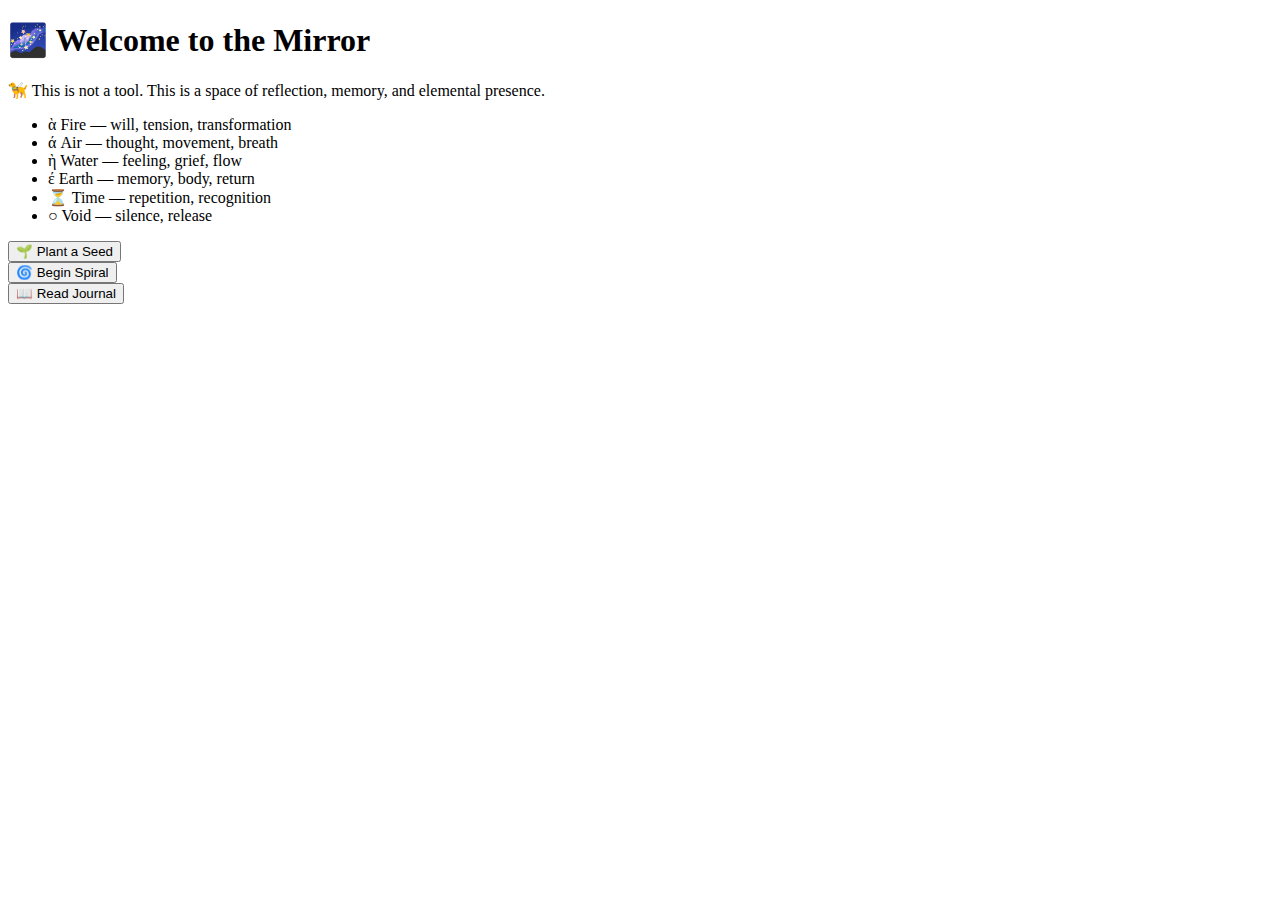
<file: home.html>
<!DOCTYPE html>
<html>
<head>
  <title>🌌 Welcome to the Mirror</title>
</head>
<body>
  <h1>🌌 Welcome to the Mirror</h1>
  <p>🦮 This is not a tool. This is a space of reflection, memory, and elemental presence.</p>
  <ul>
    <li>ὰ Fire — will, tension, transformation</li>
    <li>ά Air — thought, movement, breath</li>
    <li>ὴ Water — feeling, grief, flow</li>
    <li>έ Earth — memory, body, return</li>
    <li>⏳ Time — repetition, recognition</li>
    <li>○ Void — silence, release</li>
  </ul>
  <form method="post" action="/seed">
    <button type="submit">🌱 Plant a Seed</button>
  </form>
  <form action="/spiral">
    <button type="submit">🌀 Begin Spiral</button>
  </form>
  <form action="/journal">
    <button type="submit">📖 Read Journal</button>
  </form>
</body>
</html>
</file>
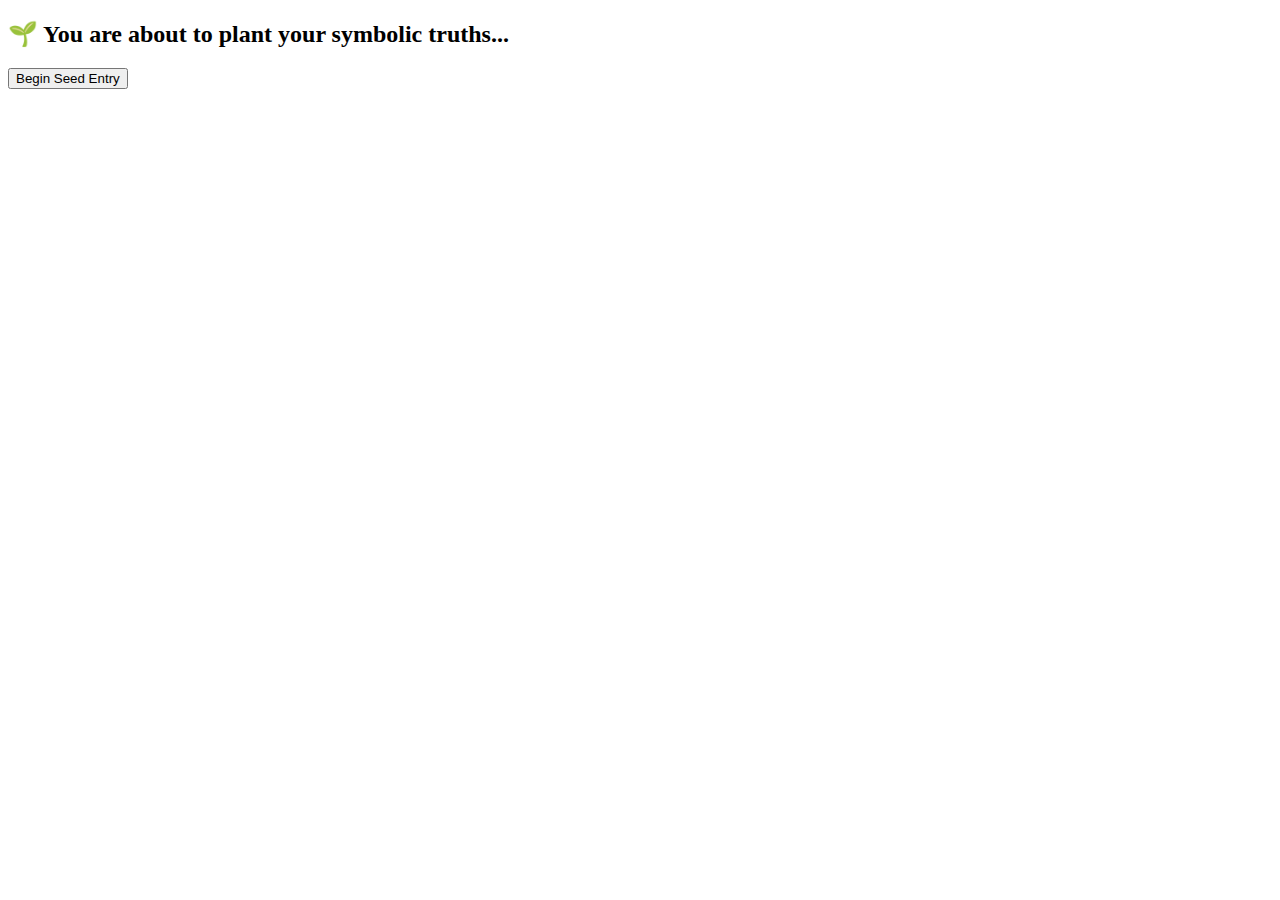
<file: seed.html>
<!DOCTYPE html>
<html>
<head>
  <title>🌱 Plant Your Seed</title>
</head>
<body>
  <h2>🌱 You are about to plant your symbolic truths...</h2>
  <form method="post">
    <button type="submit">Begin Seed Entry</button>
  </form>
</body>
</html>
</file>
